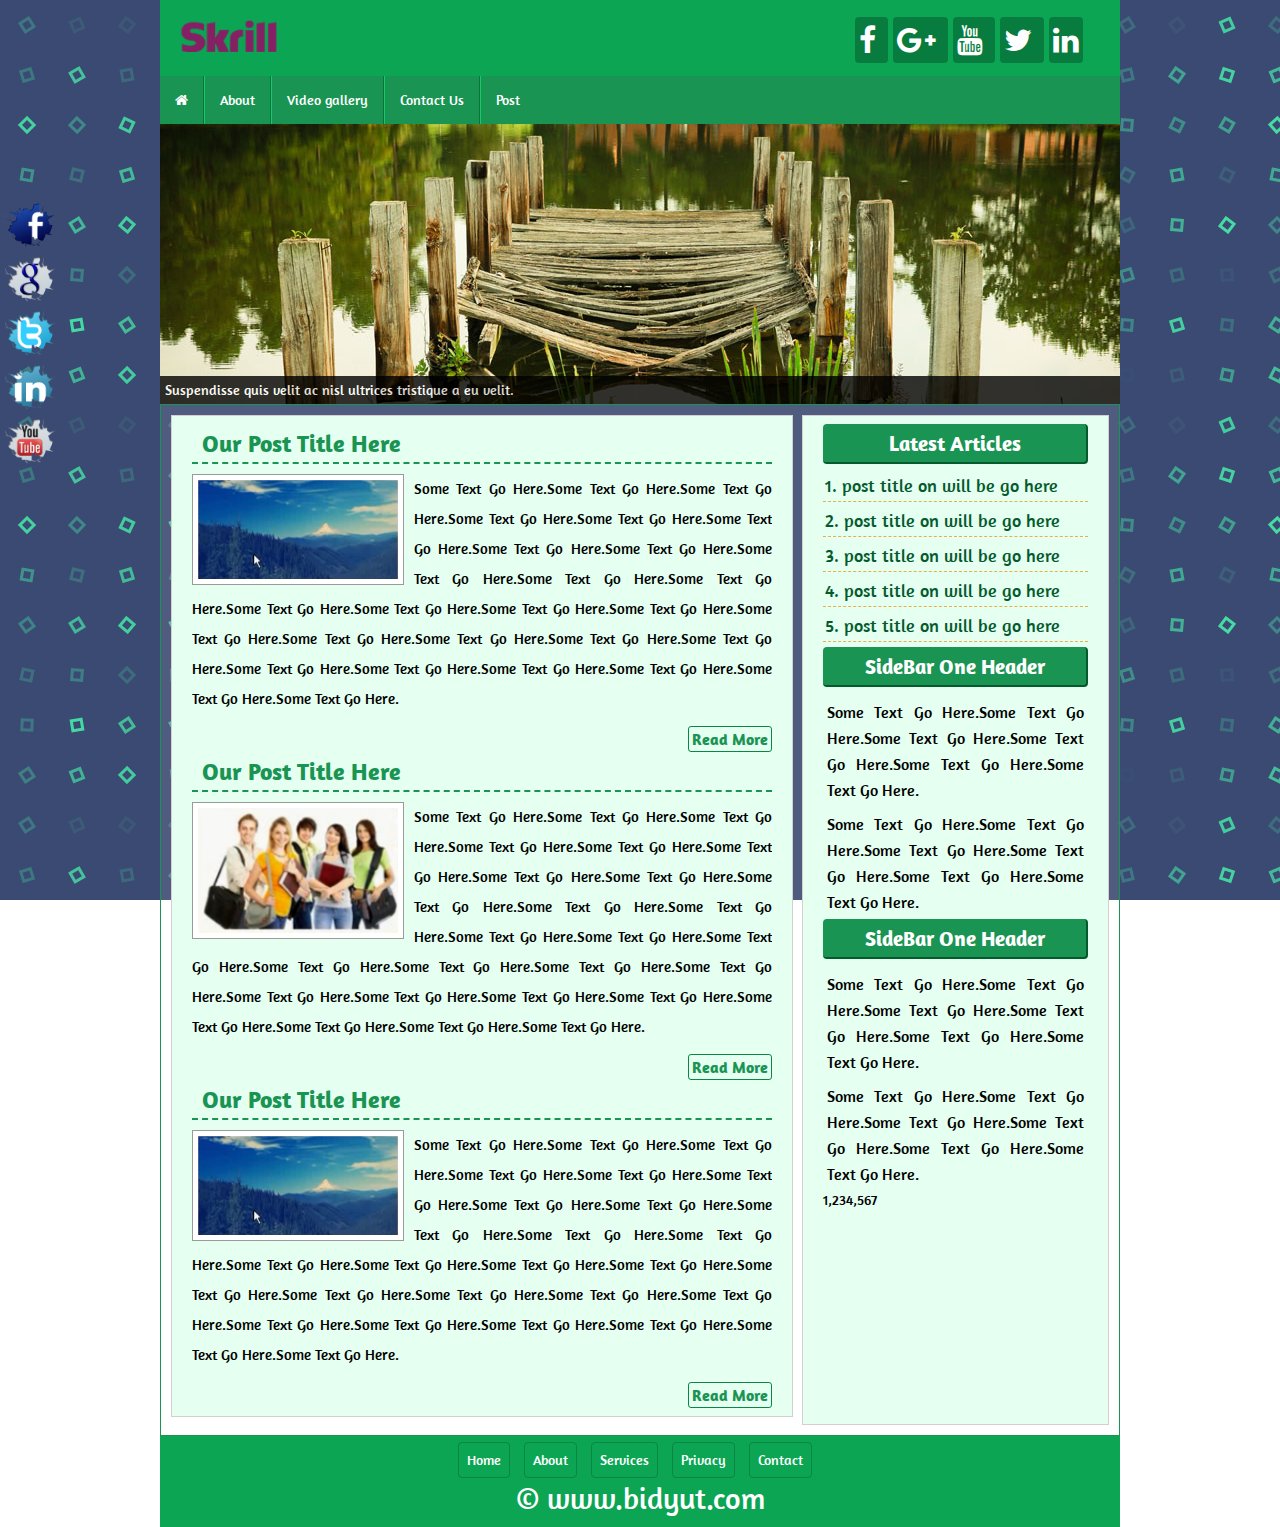
<file: index.html>
<!DOCTYPE html>
<html lang="en-US">
<head>
	<meta charset="UTF-8">
	<title>Simple Web Site Templete</title>
	<link rel="icon" type="image/icon" href="images/Google.png" />
	<link href="https://fonts.googleapis.com/css?family=Amaranth|Noto+Sans+KR|Philosopher|Poor+Story|Ubuntu:400,700" rel="stylesheet">
	<link rel="stylesheet" href="css/font-awesome.min.css" />
	<link rel="stylesheet" href="amarCSS/style.css" type="text/css" />
	<link rel="stylesheet" href="css/nivo-slider.css" type="text/css" media="screen" />
	
	<script src="js/jquery.min.js" type="text/javascript"></script>
	<script src="js/jquery.nivo.slider.js" type="text/javascript"></script>

	<script type="text/javascript">
		$(window).load(function() {
			$('#slider').nivoSlider({
				effect:'random',
				slices:10,
				animSpeed:500,
				pauseTime:2200,
				startSlide:0, //Set starting Slide (0 index)
				directionNav:false,
				directionNavHide:false, //Only show on hover
				controlNav:false, //1,2,3...
				controlNavThumbs:false, //Use thumbnails for Control Nav
				pauseOnHover:true, //Stop animation while hovering
				manualAdvance:false, //Force manual transitions
				captionOpacity:0.8, //Universal caption opacity
				beforeChange: function(){},
				afterChange: function(){},
				slideshowEnd: function(){} //Triggers after all slides have been shown
			});
		});
	</script>
</head>
<body>

<section class="templete clear">
	<!-- Header Goes Here -->
	<div class="headerSection clear">
		<div class="logoDiv clear">
			<a href="index.html"><img src="images/skrill.png" alt="Logo images" /></a>
		</div>
		<div class="socialDiv clear">
			<a href="http://facebook.com"> <i class="fa fa-facebook"></i> </a>
			<a href="http://google.com"> <i class="fa fa-google-plus"></i> </a>
			<a href="http://youtube.com"> <i class="fa fa-youtube"></i> </a>
			<a href="http://twitter.com"> <i class="fa fa-twitter"></i> </a>
			<a href="http://linkedin.com"> <i class="fa fa-linkedin"></i> </a>
		</div>
	</div>
	<!-- Navigation Bar Goes Here -->
	<div class="main_menu">
		<ul>
			<li><a href="index.html"><i class="fa fa-home"></i></a></li>
			<li><a href="about.html">About</a></li>
			<li><a href="">Video gallery</a>
				<ul>
					<li><a href="">Dropdown Item</a></li>
					<li><a href="">Dropdown Item</a></li>
					<li><a href="">Dropdown Item</a></li>
					<li><a href="">Dropdown Item</a></li>
					<li><a href="">Dropdown Item</a></li>
				</ul>
			</li>
			<li><a href="contact.html">Contact Us</a></li>
			<li><a href="post.html">Post</a></li>
		</ul>
	</div>
	<!-- slider goes here -->
	<div id="sliderSection clear">
        
        <div id="slider">
            <a href="#"><img src="images/slideshow/01.jpg" alt="nature 1" title="Suspendisse quis velit ac nisl ultrices tristique a eu velit." /></a>
            <a href="#"><img src="images/slideshow/02.jpg" alt="nature 2" title="Fusce eget tellus eget felis ultrices volutpat et vitae mauris." /></a>
            <a href="#"><img src="images/slideshow/03.jpg" alt="nature 3" title="Duis non est nec dui tincidunt pulvinar lacinia vel quam." /></a>
            <a href="#"><img src="images/slideshow/04.jpg" alt="nature 4" title="Phasellus in orci eget neque tristique semper ut ac lacus." /></a>
        </div>
    </div>
	
	
	<!-- Content Goes Here -->
	<div class="contentSection clear">
		<div class="mainContent clear">
			<div class="samePost clear">
				<h2>Our Post Title Here</h2>
				<img src="images/post.png" alt="post images" />
				<p>Some Text Go Here.Some Text Go Here.Some Text Go Here.Some Text Go Here.Some Text Go Here.Some Text Go Here.Some Text Go Here.Some Text Go Here.Some Text Go Here.Some Text Go Here.Some Text Go Here.Some Text Go Here.Some Text Go Here.Some Text Go Here.Some Text Go Here.Some Text Go Here.Some Text Go Here.Some Text Go Here.Some Text Go Here.Some Text Go Here.Some Text Go Here.Some Text Go Here.Some Text Go Here.Some Text Go Here.Some Text Go Here.Some Text Go Here.</p>
				<div class="readMore clear">
					<a href="post.html">Read More</a>
				</div>
			</div>
			<div class="samePost clear">
				<h2>Our Post Title Here</h2>
				<img src="images/post2.png" alt="post images" />
				<p>Some Text Go Here.Some Text Go Here.Some Text Go Here.Some Text Go Here.Some Text Go Here.Some Text Go Here.Some Text Go Here.Some Text Go Here.Some Text Go Here.Some Text Go Here.Some Text Go Here.Some Text Go Here.Some Text Go Here.Some Text Go Here.Some Text Go Here.Some Text Go Here.Some Text Go Here.Some Text Go Here.Some Text Go Here.Some Text Go Here.Some Text Go Here.Some Text Go Here.Some Text Go Here.Some Text Go Here.Some Text Go Here.Some Text Go Here.</p>
				<div class="readMore clear">
					<a href="post.html">Read More</a>
				</div>
			</div>
			<div class="samePost clear">
				<h2>Our Post Title Here</h2>
				<img src="images/post.png" alt="post images" />
				<p>Some Text Go Here.Some Text Go Here.Some Text Go Here.Some Text Go Here.Some Text Go Here.Some Text Go Here.Some Text Go Here.Some Text Go Here.Some Text Go Here.Some Text Go Here.Some Text Go Here.Some Text Go Here.Some Text Go Here.Some Text Go Here.Some Text Go Here.Some Text Go Here.Some Text Go Here.Some Text Go Here.Some Text Go Here.Some Text Go Here.Some Text Go Here.Some Text Go Here.Some Text Go Here.Some Text Go Here.Some Text Go Here.Some Text Go Here.</p>
				<div class="readMore clear">
					<a href="post.html">Read More</a>
				</div>
			</div>
		</div>
		<div class="sidebar clear">
			<div class="sameSidebar clear">
				<h2>Latest Articles</h2>
				<ul>
					<li><a href="#">1. post title on will be go here</a></li>
					<li><a href="#">2. post title on will be go here</a></li>
					<li><a href="#">3. post title on will be go here</a></li>
					<li><a href="#">4. post title on will be go here</a></li>
					<li><a href="#">5. post title on will be go here</a></li>
				</ul>
			</div>
			
			<div class="sameSidebar clear">
			<h2>SideBar One Header</h2>
			<p>Some Text Go Here.Some Text Go Here.Some Text Go Here.Some Text Go Here.Some Text Go Here.Some Text Go Here.</p>
			<p>Some Text Go Here.Some Text Go Here.Some Text Go Here.Some Text Go Here.Some Text Go Here.Some Text Go Here.</p>
			</div>
			
			<div class="sameSidebar clear">
			<h2>SideBar One Header</h2>
			<p>Some Text Go Here.Some Text Go Here.Some Text Go Here.Some Text Go Here.Some Text Go Here.Some Text Go Here.</p>
			<p>Some Text Go Here.Some Text Go Here.Some Text Go Here.Some Text Go Here.Some Text Go Here.Some Text Go Here.</p>
			</div>
			
			<div class="googlemap">
				<div id="map">
					 <span class="counter">1,234,567</span>
				</div>
			</div>
		</div>
	</div>
	
	<div class="footerSection clear">
		<div class="footerMenu">
			<ul>
			<li>
				<a href="">Home</a>
				<a href="">About</a>
				<a href="">Services</a>
				<a href="">Privacy</a>
				<a href="">Contact</a>
			</li>
		</ul>
		</div>
		<p>&copy; www.bidyut.com</p>
	</div>
</section>
	
	<div class="fixedIcon clear">
		<img src="icon/facebook.png" alt="facebook" />
		<img src="icon/google.png" alt="google" />
		<img src="icon/twitter.png" alt="twitter" />
		<img src="icon/linkedin.png" alt="linkedin" />
		<img src="icon/youtube.png" alt="youtube" />
	</div>
	
<script type="text/javascript" src="js/scrooltotop.js"></script>

<script type="text/javascript" src="js/waypoints.min.js"></script>
<script type="text/javascript" src="js/jquery.counterup.min.js"></script>
<script>
        jQuery(document).ready(function($) {
            $('.counter').counterUp({
                delay: 10,
                time: 1000
            });
        });
</script>
</body>
</html>
</file>
<file: amarCSS/style.css>
* {
    margin: 0;
    outline: 0 none;
    padding: 0;
}
body {
    background: url(../images/Looper2.png) repeat fixed 0 0 #fff;
    color: #000;
/* 	font-family: 'Ubuntu', sans-serif;
	font-family: 'Poor Story', cursive;
	font-family: 'Noto Sans KR', sans-serif;
	font-family: 'Philosopher', sans-serif; */
	font-family: 'Amaranth', sans-serif;
    font-size: 14px;
    line-height: 18px;
}
.clear {
    overflow: hidden;
}
.templete {
    margin: 0 auto;
    width: 960px;
}
input[type="text"],input[type="email"]{
	width: 250px;
	padding: 5px;
	margin-bottom: 10px;
	border: 1px solid #e6af4b;
	border-radius: 4px;
}
textarea{
    width:  260px;
    border-radius:  4px;
    height: 110px;
    border: 1px solid #e6af4b;
}
input[type="submit"]{
	color: #b78016;
    display: block;
    font-size: 16px;
    font-weight: bold;
    padding: 5px;
    text-decoration: none;
    background: #fff;
    border: 1px solid #e6af4b;
    border-radius: 4px;
}
input[type="submit"]:hover{
	background: #b78016;
    color: #fff;
}
.cName{
	font-size: 18px;
    color: black;
}
.headerSection {
    background: #0ba553;
    color: #fff;
}
.headerSection h2 {
    font-size: 30px;
    padding: 20px;
    text-align: center;
}
.logoDiv {
    display: block;
    float: left;
    width: 500px;
}
.logoDiv img {
    width: 100px;
    padding: 20px;
}
.socialDiv {
    display: block;
    float: right;
    margin-right: 5px;
    margin-top: 15px;
    padding: 10px;
    width: 250px;
}
.socialDiv img {
    height: 30px;
    margin-right: 20px;
    padding-top: 5px;
    width: 30px;
}
.socialDiv a {
    text-decoration: none;
    font-size: 30px;
    color: #fff;
    background: #00000040;
    margin-right: 5px;
    padding: 4px;
    border-radius: 4px;
}
.socialDiv a:hover{
	background:#fff;
	color:#000;
}

/* nav menu......................... */
.main_menu{min-height:48px;background:#199453;}
.main_menu ul{margin:0;padding:0;list-style:none;}
.main_menu ul li{float:left;border-left:1px solid #13cb6a;border-right:1px solid #06753b;position:relative;}
.main_menu ul li:first-child{border-left:0px solid}
.main_menu ul li:last-child{border-right:0px solid}
.main_menu ul li a{color:#fff;display:block;padding:15px;text-decoration:none;}
.main_menu ul li a:hover{background:#0f6236;}

/*Dropdown Menu*/

.main_menu ul li ul{position:absolute;left:-9999999px;}
.main_menu ul li:hover ul{left:0px;}
.main_menu ul li ul {
    background: #fff;
    z-index: 999;
}
.main_menu ul li ul li{float:none;width: 200px;border-bottom:1px solid #15e578;border-left:0px solid;border-right:0px solid;}
.main_menu ul li ul li:last-child{border-bottom:0px solid #15e578}
.main_menu ul li ul li a{background:#18b060;color:#fff;padding: 9px 15px;}
.main_menu ul li ul li a:hover{}


#active{
	background: #c48d29;
    color: #fff;
}
#sliderSection{}
#slider{}
.contentSection {
    border: 1px solid #199453;
    padding: 10px;
    background: #ffffff1a;
}
.mainContent {
    background: #e5fff1;
    border: 1px solid #d6cfcf;
    float: left;
    margin-left: 0;
    padding: 8px 20px;
    width: 580px;
}
.about{}
.about img{
	width: 280px;
    float: left;
    padding: 5px;
    background: #fff;
    border: 1px solid #e6af4b;
    margin-right: 15px;
}
.about p{
	font-size: 15px;
    line-height: 26px;
    text-align: justify;
	margin-bottom: 12px;
}
.samePost {
}
.samePost h2,.about h2,.contact h2{
    color: #199453;
    font-size: 24px;
    margin-bottom: 10px;
    padding: 10px;
    border-bottom: 2px dashed;
}
.samePost img {
    background: #fff;
    border: 1px solid #9b999a;
    float: left;
    margin-right: 10px;
    padding: 5px;
    width: 200px;
}
.samePost p {
    font-size: 15px;
    line-height: 30px;
    margin-bottom: 12px;
    text-align: justify;
}
.readMore {
    border: 1px solid #0a8745;
    border-radius: 3px;
    float: right;
}
.readMore a {
    color: #199453;
    display: block;
    font-size: 16px;
    font-weight: bold;
    padding: 3px;
    text-decoration: none;
}
.readMore a:hover {
    background: #017337;
    color: #fff;
}
.sidebar {
    background: #e5fff1;
    border: 1px solid #d6cfcf;
    float: right;
    padding: 8px 20px;
    width: 265px;
}
.sameSidebar {
}
.sameSidebar.clear h2 {
    background: #199453;
    border-bottom: 2px solid #045a2d;
    border-radius: 4px;
    border-right: 2px solid #045a2d;
    color: #fff;
    margin-bottom: 8px;
    padding: 10px;
    text-align: center;
}
.sameSidebar.clear p{
	font-size: 16px;
    line-height: 26px;
    padding: 4px;
    text-align: justify;
}
.sameSidebar ul{margin:0;padding:0;list-style:none;}
.sameSidebar ul li{
    padding: 5px  2px;
    border-bottom: 1px dashed #E6AF4B;
    margin-bottom:  5px;
}
.sameSidebar ul li a{text-decoration:none;color: #045a2d;font-size:  18px;cursor:  pointer;}
.sameSidebar ul li a:hover{}
.footerSection {
    background: #0ba553 none repeat scroll 0 0;
    color: #fff;
}
.footerMenu {
}
.footerMenu ul {
    list-style: outside none none;
    margin: 15px 0 0;
    padding: 0;
    text-align: center;
}
.footerMenu ul li {
    display: inline-block;
}
.footerMenu ul li a {
	border: 1px solid #0a8644;
	border-radius: 4px;
	color: #fff;
	padding: 8px;
	text-decoration: none;
	margin-right: 10px;
}
.footerMenu ul li a:hover {
    background: #017337;
    color: #fff;
    border-radius: 4px;
    font-weight: bold;
}
.footerSection p {
    font-size: 30px;
    padding: 20px;
    text-align: center;
}
.fixedIcon{
	position:fixed;
	top: 200px;
	width: 50px;
	left: 5px;
}
.fixedIcon img{
    width: 50px;
	cursor:pointer;
}
/* example item*/

.item{
	height:250px;
	width:400px;
	margin:0 auto;
	position: relative;
}
.item img{
	height:250px;
	width:400px;
}
.shadow{
	background:rgba(0, 0, 0, .3);
	height: 100%;
	width: 100%;
	position: absolute;
	top: -100%;
	transition:.5s;
}
.item:hover .shadow{
	top:0%;
	/* transform:rotate(360deg); */
	/* transform:scale(1.5); */
	/* transform:skew(50deg); */
	transform:translateX(50px);
}
.ourtext{
	
}
.ourtext h2{
	color: #fff;
    text-align: center;
    margin-top: 100px;
    border: 2px solid;
    padding: 20px;
    width: 250px;
    margin-left: auto;
    margin-right: auto;
}
#map {height: 225px;}
</file>
